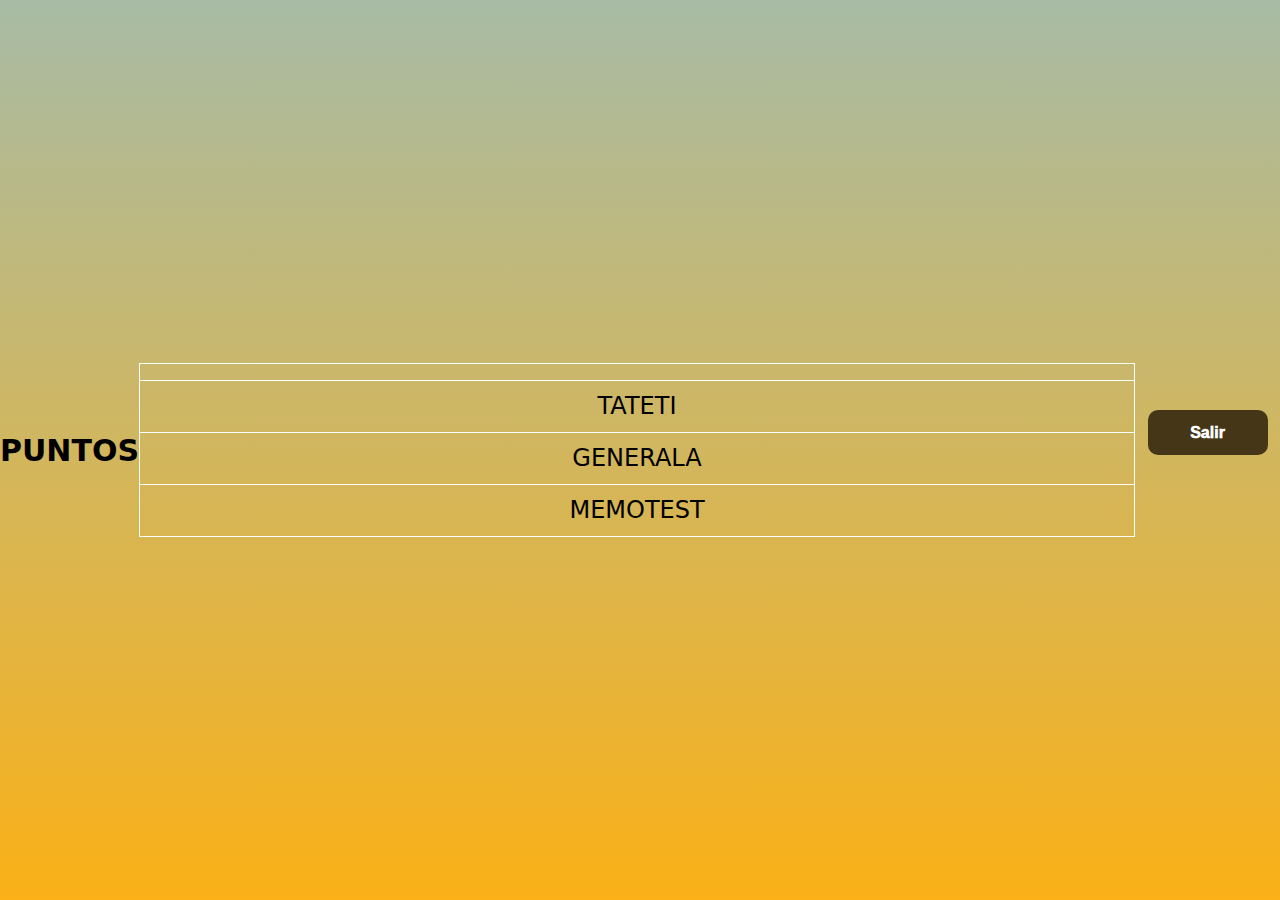
<file: puntaje.html>
<!DOCTYPE html>
<html lang="es">
<head>
    <meta charset="UTF-8">
    <meta name="viewport" content="width=device-width, initial-scale=1.0">
    <title>puntos</title>
    <link rel="stylesheet" href="css/index.css">
</head>
<body class="app">
    
    <h1>Puntos</h1>

    <table id="puntos">
        <thead>
            <tr>
                
            </tr>
        </thead>
        <tbody></tbody>
    </table>

    <div>
    </button><a href="../menu.html"><button class="boton-empezar">Salir</button></a>
    </div>

    <script src="js/lib.js"></script>    
    <script src="js/puntaje.js"></script>
</body>
</html>
</file>
<file: css/index.css>
body {
  -webkit-touch-callout: none; /* prevent callout to copy image, etc when tap to hold */
  -webkit-text-size-adjust: none; /* prevent webkit from resizing text to fit */
  -webkit-user-select: none; /* prevent copy paste, to allow, change 'none' to 'text' */
  user-select: none;
  background-color: #A7BBA5;
  background-image: linear-gradient(to bottom, #A7BBA5 0%, #FBB117 100%);
  font-family: system-ui, -apple-system, -apple-system-font, "Segoe UI", "Roboto", sans-serif;
  font-size: 30px;
  height: 100vh;
  margin: 0;
  padding: 0;
  padding: env(safe-area-inset-top, 0px) env(safe-area-inset-right, 0px)
    env(safe-area-inset-bottom, 0px) env(safe-area-inset-left, 0px);
  width: 100%;
  text-transform: uppercase;
  flex-direction: column;
  display: flex;
}

/* Portrait layout (default) */
.app {
  width: 100%;
  text-align: center;
  height: 100vh;
  display: flex;
  flex-direction: row;
  align-items: center;
  line-height: 35px;
  justify-content: center;
}

h1 {
  font-size: 30px;
  font-weight: bolder;
  padding: -15px;
  text-align: center;
  /* Textos solo en blanco o negro: aquí usamos negro */
  color: #000000;
}

ul {
  list-style: none;
  padding: 15px;
  margin: 0;
}

li {
  margin-bottom: 10px;
}

.logo {
  transition: opacity 0.3s ease-in-out;
}

.logo:hover {
  opacity: 0.5;
}

.imagen-perfil{
  margin-top: -90px;
  height: 180px;
}


#formulario {
  color: #000000;
  display: inline-block;
  flex-direction: column;
  align-items: center;
  padding-right: 50px;
}

#formulario label {
  margin-top: 10px;
  font-weight: bolder;
  font-size: 18px;
  padding: 7px;
  color: #000000;
}

#formulario input {
  width: 50%;
  margin-bottom: 20px;
  margin-top: 10px;
  border: none;
}

.event {
  border-radius: 4px;
  color: #ffffff;
  font-size: 12px;
  margin: 0px 30px;
  padding: 2px 0px;
}

.event.listening {
  background-color: #333333;
  display: block;
}

.event.received {
  background-color: #4b946a;
  display: none;
}

#deviceready.ready .event.listening {
  display: none;
}
#deviceready.ready .event.received {
  display: block;
}

@keyframes fade {
  from { opacity: 1; }
  50% { opacity: 0.4; }
  to { opacity: 1; }
}

.blink {
  animation: fade 3000ms infinite;
  -webkit-animation: fade 3000ms infinite;
}

#pic {
  width: 50px;
  height: 50px;
}

/* Botones de juegos con animación hover y active */
.boton_juegos {    
  font-weight: 900;
  font-size: xx-large;
  width: 245px;
  line-height: 60px;
  padding: 12px 25px;
  /* Fondo: usamos #FBB117 y al hacer hover cambia a #E65E26 */
  background: #FBB117;
  border: none;
  /* Textos solo en blanco o negro: aquí usamos blanco */
  color: #FFFFFF;
  border-radius: 15px;
  text-decoration: none;
  display: block;
  text-align: center;
  margin: 20px auto;
  transition: transform 0.2s ease-in-out, background 0.2s ease-in-out;
}
.boton_juegos:hover {
  transform: scale(1.1);
  background: #E65E26;
}
.boton_juegos:active {
  transform: scale(0.95);
}

/* Botón para guardar perfil */
#btn-guardar-perfil {
  padding: 0;
  font-weight: 600;
  font-size: smaller;
  width: 158px;
  height: 51px;
  background: #553c07;
  border: none;
  color: #FFFFFF;
  border-radius: 20px;
  margin: 25px 0;
}

/* Modal de puntajes y popups */
.popupPuntos {
  display: none;
  position: fixed;
  top: 0;
  left: 0;
  width: 300px;
  height: 80vh;
  color: #FFFFFF;
}

.popup-contenido {
  height: 150px;
  width: 200px;
  font-size: 20px;
  text-align: center;
  position: absolute;
  top: 50%;
  left: 50%;
  transform: translate(-50%, -50%);
  background-color: #FABCA3;
  padding: 10px;
  max-width: 300px;
  border-radius: 5px;
  color: #FFFFFF;
}

.cerrar {
  position: absolute;
  top: -8px; 
  right: 5px; 
  font-size: 35px; 
  cursor: pointer;
}

/* Botón de perfil */
#botonPuntaje,
.boton-empezar {
  font-weight: 1000;
  font-size: medium;
  width: 120px;
  line-height: 35px;
  padding: 5px 12px;
  background: #443616;
  border: none;
  color: #FFFFFF;
  border-radius: 10px;
  margin: 10px 0;
  transition: transform 0.2s ease-in-out, background 0.2s ease-in-out;
}
#botonPuntaje:hover {
  transform: scale(1.05);
  background: #E65E26;
}

/* Botón de puntajes */
#botonPuntos {
  font-size: smaller;
  font-weight: 1000;
  width: 245px;
  height: 50px;
  line-height: 35px;
  padding: 2px 12px;
  background: #495538;
  border: none;
  color: #FFFFFF;
  border-radius: 10px;
  margin: 10px 0;
  transition: transform 0.2s ease-in-out, background 0.2s ease-in-out;
}
#botonPuntos:hover {
  transform: scale(1.05);
  background: #FABCA3;
}

a {
  text-decoration: none !important;
}

table {
  border-collapse: collapse;
  width: 90%;
  margin: auto;
  font-size: 0.8em;
}
th,
td {
  border: 1px solid #ffffff;
  text-align: center;
  width: 90px;
  padding: 8px;
}
th:first-child,
td:first-child {
  border: none;
  border: 1px solid #ffffff;
}

.modal {
  display: none;
  position: fixed;
  z-index: 1;
  left: 0;
  top: 0;
  width: 100%;
  height: 100%;
  overflow: auto;
  background-color: rgba(0, 0, 0, 0.4);
}

.modal-content {
  padding-left: 20px;
  margin-left: 120px;
  display: inline-table;
  background-color: #FABCA3;
  padding: 25px;
  border: none;
  height: 55%;
  color: #FFFFFF;
}

.close {
  color: #aaa;
  float: right;
  font-size: 28px;
  font-weight: bold;
}

.close:hover,
.close:focus {
  color: #000000;
  text-decoration: none;
  cursor: pointer;
}

#enlace-volver {
  margin-top: 0;
  padding-left: 18px;
}

#enlace-volver img {
  width: 50px;
  height: 50px;
}

@media screen and (max-width: 400px) {
  .app {
    width: 100%;
    text-align: center;
    height: 100vh;
    display: flex;
    flex-direction: column;
    align-items: center;
    justify-content: center;
  }
  h1 {
    line-height: 55px;
    font-size: 60px;
    font-weight: bolder;
    margin-bottom: 50px;
    padding: 0;
    overflow: visible;
    text-align: center;
    color: #000000;
  }
  ul {
    list-style: none;
    padding: 0;
    margin: 0;
  }
  .modal-content {
    display: table;
    background-color: #FABCA3;
    margin: 35% 9px;
    padding: 25px;
    width: 60%;
    color: #FFFFFF;
  }
  #enlace-volver {
    padding-right: 290px;
  }
  #formulario {
    line-height: 60px;
    color: #000000;
    display: inline-block;
    flex-direction: column;
    align-items: center;
  }
  #formulario input {
    width: 50%;
    margin-bottom: 20px;
    margin-top: 10px;
    border: none;
    height: 35px;
  }
  .popup-contenido {
    height: 200px;
    width: 250px;
    font-size: smaller;
    text-align: center;
    position: absolute;
    top: 50%;
    left: 50%;
    transform: translate(-50%, -50%);
    background-color: rgb(255 160 215 / 93%);
    padding: 10px;
    max-width: 300px;
    border-radius: 5px;
    color: #FFFFFF;
  }
  .cerrar {
    position: absolute;
    top: -8px; 
    right: 5px; 
    font-size: 35px; 
    cursor: pointer;
  }
}
</file>
